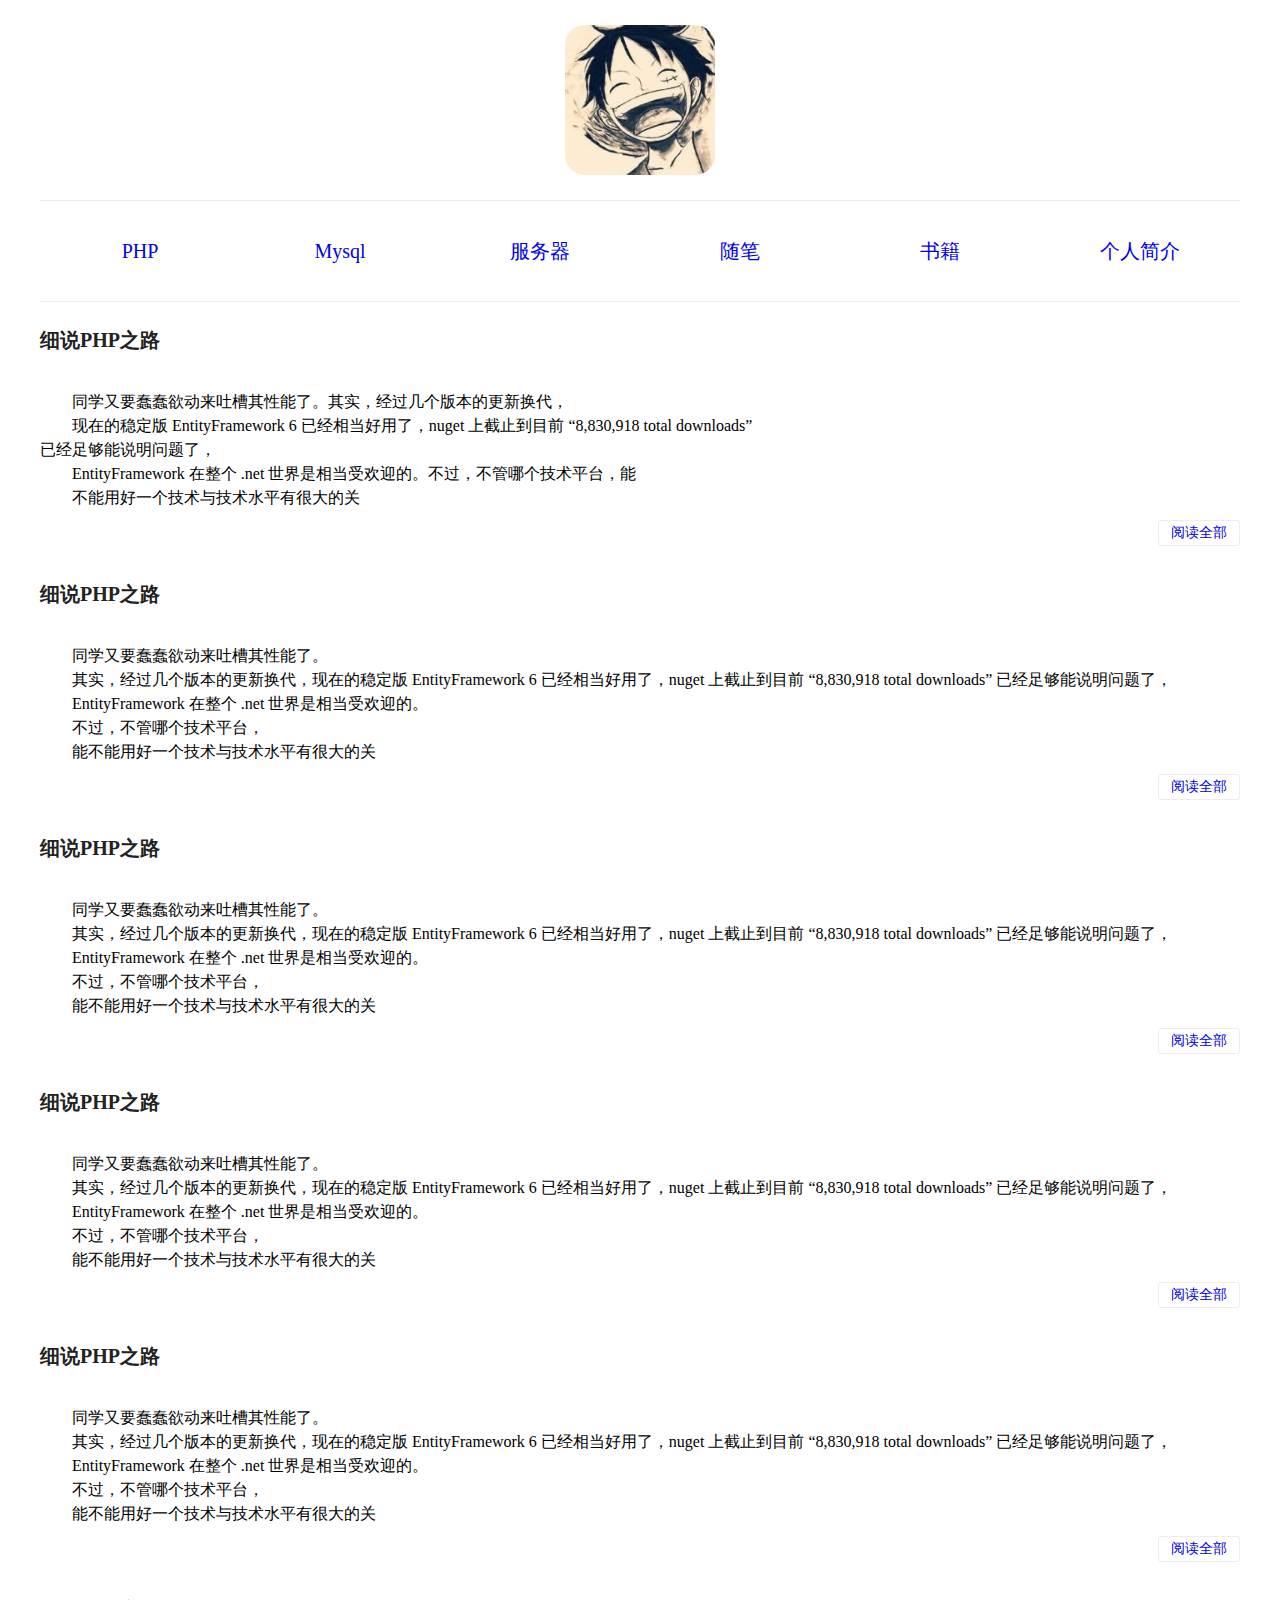
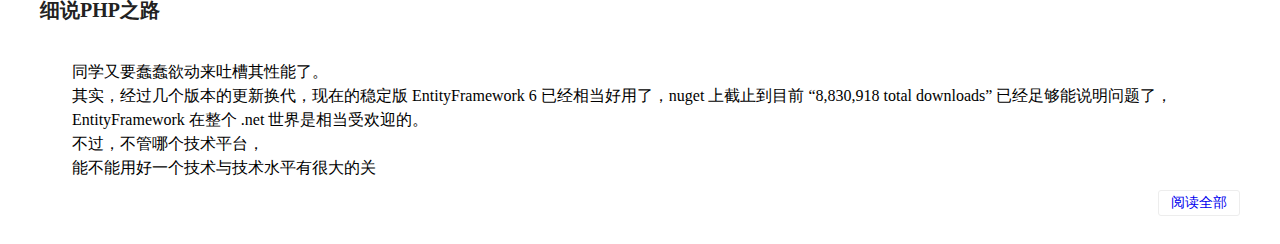
<file: App/template/home/index.html>
<!DOCTYPE html>
<html>
<head>
	<title>相阁</title>
	<link href="../../public/css/index.css" rel="stylesheet" type="text/css" />
	<link href="../../public/css/home.css" rel="stylesheet" type="text/css" />
</head>
<body>
	<div id="top-nav">
		<div class="nav-head-img">
			<img src="../../public/images/head_img.jpg" title="aaa">
		</div>
		<div class="nav-list">
			<div class="nav-fluid">
				<dl class="fl">
					<dt><a href="#">PHP</a></dt>
					<dd>
						<ul>
							<li>PHP</li>
							<li>Mysql</li>
							<li>服务器</li>
							<li>随笔</li>
							<li>书籍</li>
							<li>个人简介</li>
						</ul>
					</dd>
				</dl>
				<dl class="fl">
					<dt><a href="#">Mysql</a></dt>
					<dd>
						<ul>
							<li>PHP</li>
							<li>Mysql</li>
							<li>服务器</li>
							<li>随笔</li>
							<li>书籍</li>
							<li>个人简介</li>
						</ul>
					</dd>
				</dl>

				<dl class="fl">
					<dt><a href="#">服务器</a></dt>
					<dd>
						<ul>
							<li>PHP</li>
							<li>Mysql</li>
							<li>服务器</li>
							<li>随笔</li>
							<li>书籍</li>
							<li>个人简介</li>
						</ul>
					</dd>
				</dl>

				<dl class="fl">
					<dt><a href="#">随笔</a></dt>
					<dd>
						<ul>
							<li>PHP</li>
							<li>Mysql</li>
							<li>服务器</li>
							<li>随笔</li>
							<li>书籍</li>
							<li>个人简介</li>
						</ul>
					</dd>
				</dl>

				<dl class="fl">
					<dt><a href="#">书籍</a></dt>
					<dd>
						<ul>
							<li>PHP</li>
							<li>Mysql</li>
							<li>服务器</li>
							<li>随笔</li>
							<li>书籍</li>
							<li>个人简介</li>
						</ul>
					</dd>
				</dl>

				<dl class="fl">
					<dt><a href="#">个人简介</a></dt>
					<dd>
						<ul>
							<li>PHP</li>
							<li>Mysql</li>
							<li>服务器</li>
							<li>随笔</li>
							<li>书籍</li>
							<li>个人简介</li>
						</ul>
					</dd>
				</dl>
			</div>
			
		</div>
	</div>
	<div id="center">
		<div class="news-list">
			<h1>
				<a href="#">细说PHP之路</a>
			</h1>
			<div class="something">
				<div class="fr">
					
				</div>
			</div>
			<div class="remark">
				<p>同学又要蠢蠢欲动来吐槽其性能了。其实，经过几个版本的更新换代，</p>
				<p>现在的稳定版 EntityFramework 6 已经相当好用了，nuget 上截止到目前 “8,830,918 total downloads” </p>已经足够能说明问题了，
				<p>EntityFramework 在整个 .net 世界是相当受欢迎的。不过，不管哪个技术平台，能</p>
				<p>不能用好一个技术与技术水平有很大的关</p>
			</div>
			<div class="more">
				<a href="article.html#center">阅读全部</a>
			</div>
		</div>
		<div class="news-list">
			<h1>
				<a href="#">细说PHP之路</a>
			</h1>
			<div class="something">
				<div class="fr">
					
				</div>
			</div>
			<div class="remark">
				<p>同学又要蠢蠢欲动来吐槽其性能了。</p>
				<p>其实，经过几个版本的更新换代，现在的稳定版 EntityFramework 6 已经相当好用了，nuget 上截止到目前 “8,830,918 total downloads” 已经足够能说明问题了，</p>
				<p>EntityFramework 在整个 .net 世界是相当受欢迎的。</p>
				<p>不过，不管哪个技术平台，</p>
				<p>能不能用好一个技术与技术水平有很大的关</p>
			</div>
			<div class="more">
				<a href="#">阅读全部</a>
			</div>
		</div>
		<div class="news-list">
			<h1>
				<a href="#">细说PHP之路</a>
			</h1>
			<div class="something">
				<div class="fr">
					
				</div>
			</div>
			<div class="remark">
				<p>同学又要蠢蠢欲动来吐槽其性能了。</p>
				<p>其实，经过几个版本的更新换代，现在的稳定版 EntityFramework 6 已经相当好用了，nuget 上截止到目前 “8,830,918 total downloads” 已经足够能说明问题了，</p>
				<p>EntityFramework 在整个 .net 世界是相当受欢迎的。</p>
				<p>不过，不管哪个技术平台，</p>
				<p>能不能用好一个技术与技术水平有很大的关</p>
			</div>
			<div class="more">
				<a href="#">阅读全部</a>
			</div>
		</div>
		<div class="news-list">
			<h1>
				<a href="#">细说PHP之路</a>
			</h1>
			<div class="something">
				<div class="fr">
					
				</div>
			</div>
			<div class="remark">
				<p>同学又要蠢蠢欲动来吐槽其性能了。</p>
				<p>其实，经过几个版本的更新换代，现在的稳定版 EntityFramework 6 已经相当好用了，nuget 上截止到目前 “8,830,918 total downloads” 已经足够能说明问题了，</p>
				<p>EntityFramework 在整个 .net 世界是相当受欢迎的。</p>
				<p>不过，不管哪个技术平台，</p>
				<p>能不能用好一个技术与技术水平有很大的关</p>
			</div>
			<div class="more">
				<a href="#">阅读全部</a>
			</div>
		</div>
		<div class="news-list">
			<h1>
				<a href="#">细说PHP之路</a>
			</h1>
			<div class="something">
				<div class="fr">
					
				</div>
			</div>
			<div class="remark">
				<p>同学又要蠢蠢欲动来吐槽其性能了。</p>
				<p>其实，经过几个版本的更新换代，现在的稳定版 EntityFramework 6 已经相当好用了，nuget 上截止到目前 “8,830,918 total downloads” 已经足够能说明问题了，</p>
				<p>EntityFramework 在整个 .net 世界是相当受欢迎的。</p>
				<p>不过，不管哪个技术平台，</p>
				<p>能不能用好一个技术与技术水平有很大的关</p>
			</div>
			<div class="more">
				<a href="#">阅读全部</a>
			</div>
		</div>
		<div class="news-list">
			<h1>
				<a href="#">细说PHP之路</a>
			</h1>
			<div class="something">
				<div class="fr">
					
				</div>
			</div>
			<div class="remark">
				<p>同学又要蠢蠢欲动来吐槽其性能了。</p>
				<p>其实，经过几个版本的更新换代，现在的稳定版 EntityFramework 6 已经相当好用了，nuget 上截止到目前 “8,830,918 total downloads” 已经足够能说明问题了，</p>
				<p>EntityFramework 在整个 .net 世界是相当受欢迎的。</p>
				<p>不过，不管哪个技术平台，</p>
				<p>能不能用好一个技术与技术水平有很大的关</p>
			</div>
			<div class="more">
				<a href="#">阅读全部</a>
			</div>
		</div>

		<div class="list-more">
			
		</div>
	</div>
</body>
</html>
</file>
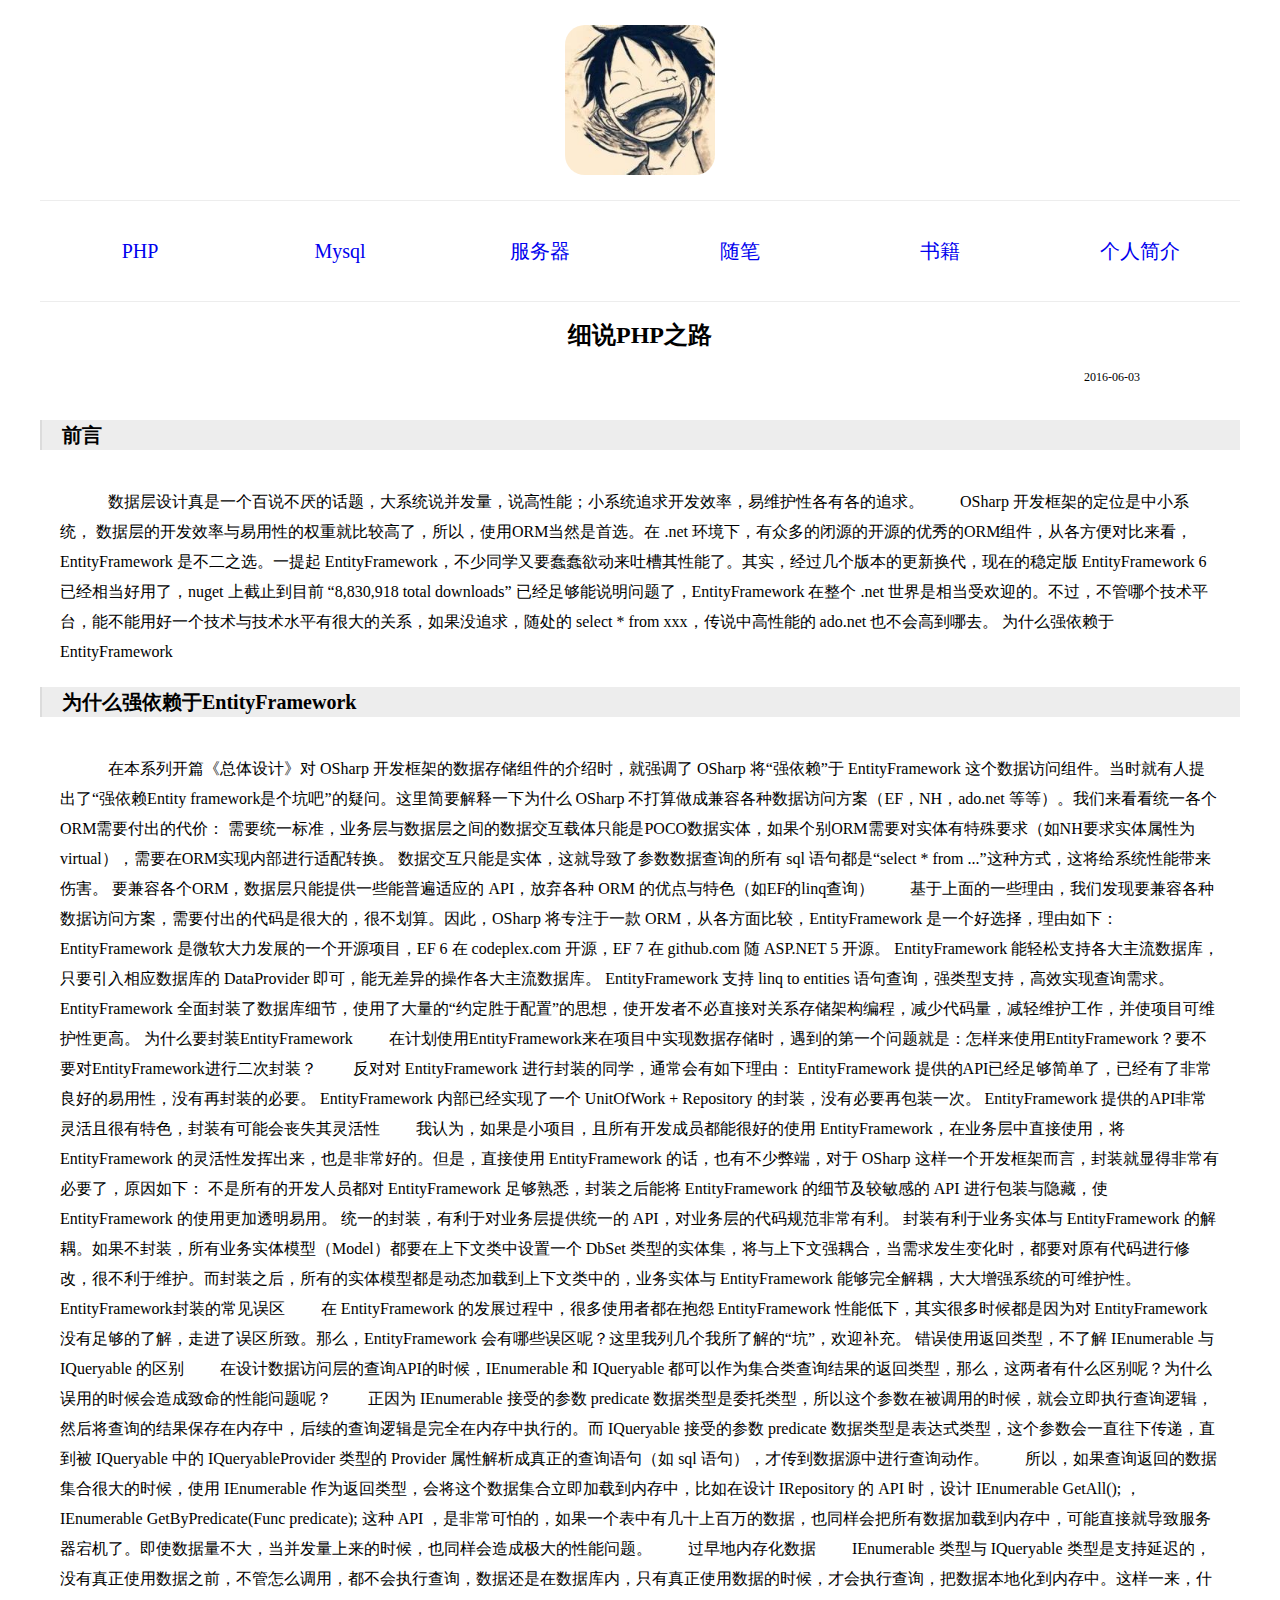
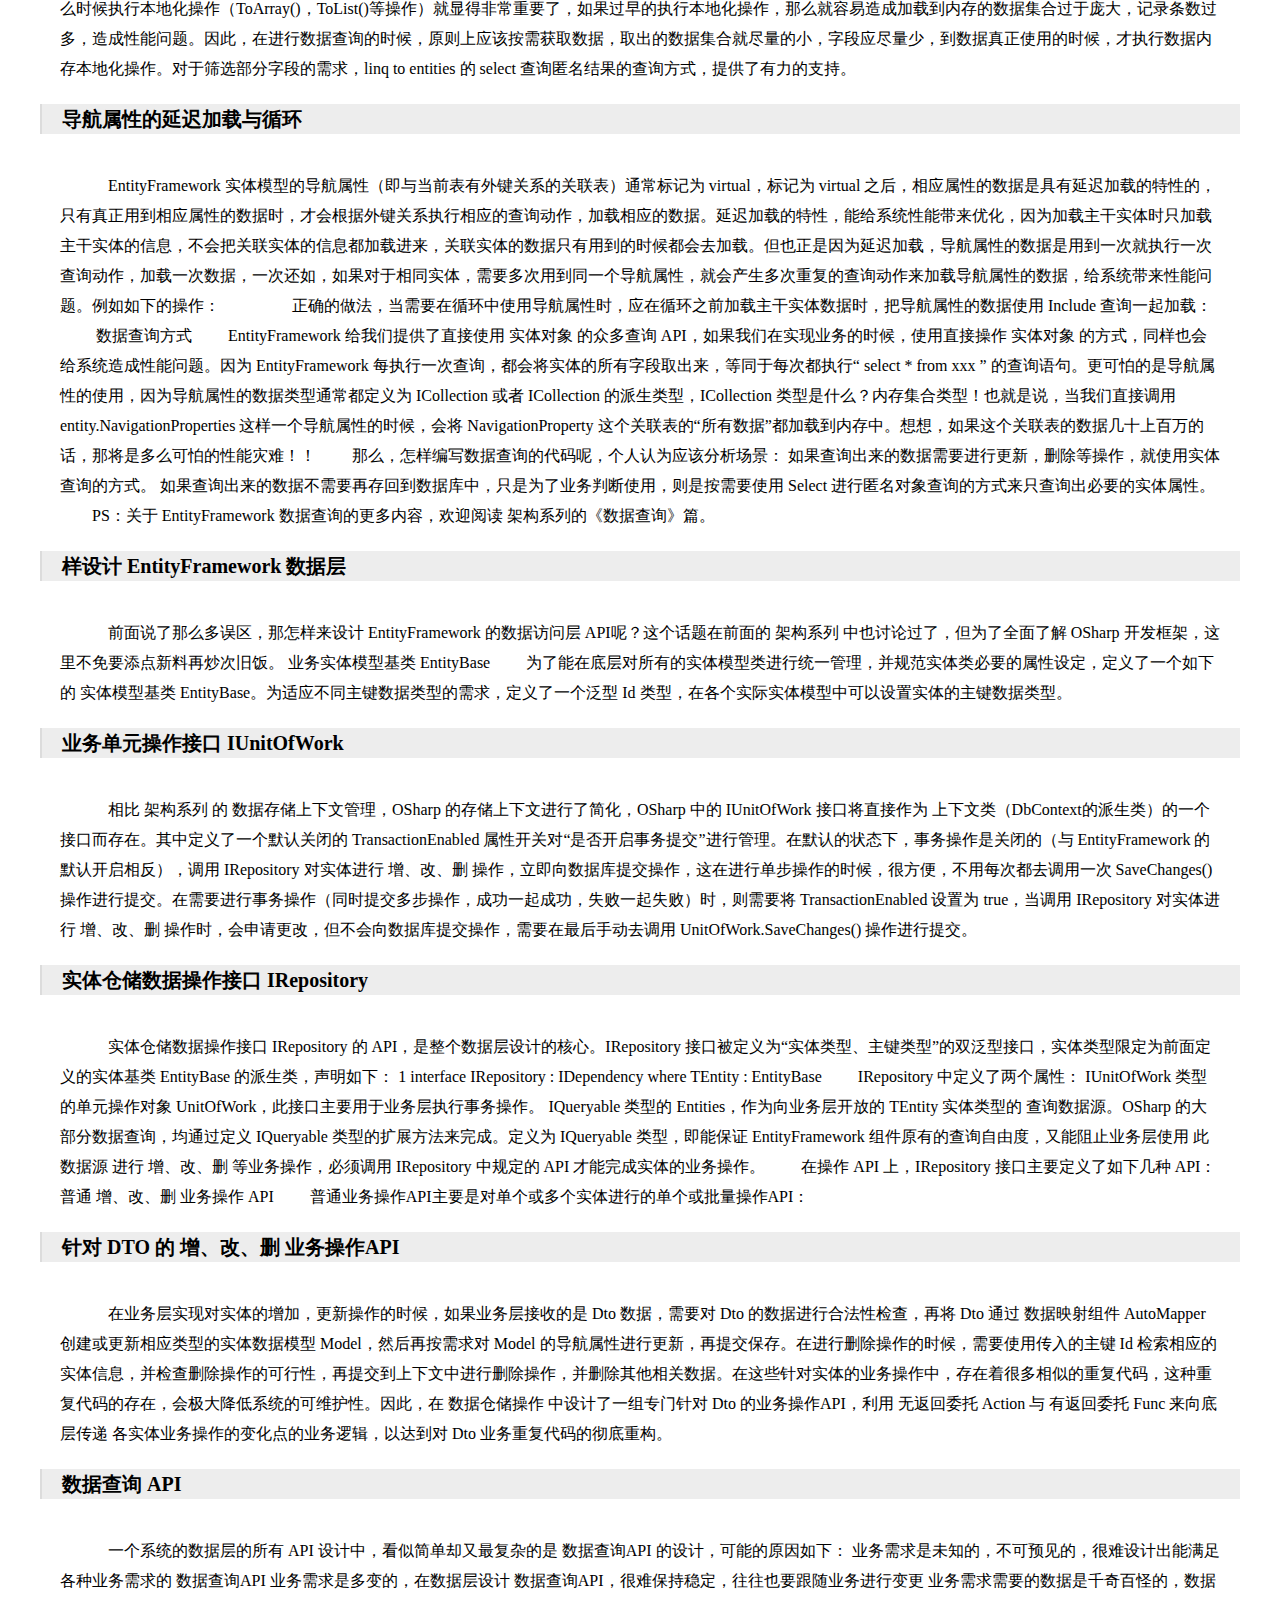
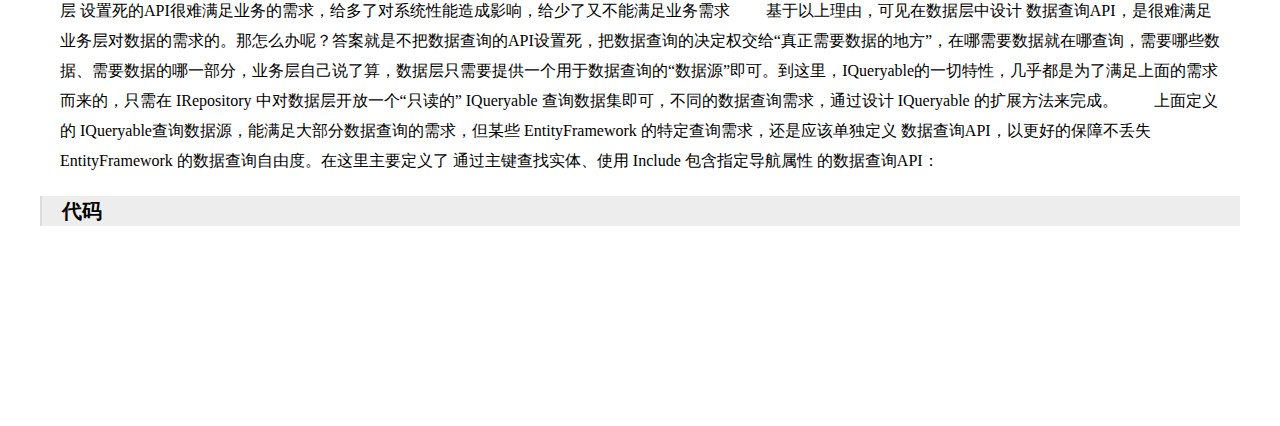
<file: App/template/home/article.html>
<!DOCTYPE html>
<html>
<head>
	<title>相阁</title>
	<link href="../../public/css/index.css" rel="stylesheet" type="text/css" />
	<link href="../../public/css/article.css" rel="stylesheet" type="text/css" />
</head>
<body>
	<div id="top-nav">
		<div class="nav-head-img">
			<img src="../../public/images/head_img.jpg" title="aaa">
		</div>
		<div class="nav-list">
			<div class="nav-fluid">
				<dl class="fl">
					<dt><a href="#">PHP</a></dt>
					<dd>
						<ul>
							<li>PHP</li>
							<li>Mysql</li>
							<li>服务器</li>
							<li>随笔</li>
							<li>书籍</li>
							<li>个人简介</li>
						</ul>
					</dd>
				</dl>
				<dl class="fl">
					<dt><a href="#">Mysql</a></dt>
					<dd>
						<ul>
							<li>PHP</li>
							<li>Mysql</li>
							<li>服务器</li>
							<li>随笔</li>
							<li>书籍</li>
							<li>个人简介</li>
						</ul>
					</dd>
				</dl>

				<dl class="fl">
					<dt><a href="#">服务器</a></dt>
					<dd>
						<ul>
							<li>PHP</li>
							<li>Mysql</li>
							<li>服务器</li>
							<li>随笔</li>
							<li>书籍</li>
							<li>个人简介</li>
						</ul>
					</dd>
				</dl>

				<dl class="fl">
					<dt><a href="#">随笔</a></dt>
					<dd>
						<ul>
							<li>PHP</li>
							<li>Mysql</li>
							<li>服务器</li>
							<li>随笔</li>
							<li>书籍</li>
							<li>个人简介</li>
						</ul>
					</dd>
				</dl>

				<dl class="fl">
					<dt><a href="#">书籍</a></dt>
					<dd>
						<ul>
							<li>PHP</li>
							<li>Mysql</li>
							<li>服务器</li>
							<li>随笔</li>
							<li>书籍</li>
							<li>个人简介</li>
						</ul>
					</dd>
				</dl>

				<dl class="fl">
					<dt><a href="#">个人简介</a></dt>
					<dd>
						<ul>
							<li>PHP</li>
							<li>Mysql</li>
							<li>服务器</li>
							<li>随笔</li>
							<li>书籍</li>
							<li>个人简介</li>
						</ul>
					</dd>
				</dl>
			</div>
			
		</div>
	</div>
	<div id="center">
		

		<h1 class="article-h1">细说PHP之路</h1>
		<div class="something">
			<div class="fr">
				<span>2016-06-03</span>
			</div>
		</div>

		<div id="article-main" class="article-main">
			<h1>前言</h1>

　　<p>数据层设计真是一个百说不厌的话题，大系统说并发量，说高性能；小系统追求开发效率，易维护性各有各的追求。
　　OSharp 开发框架的定位是中小系统， 数据层的开发效率与易用性的权重就比较高了，所以，使用ORM当然是首选。在 .net 环境下，有众多的闭源的开源的优秀的ORM组件，从各方便对比来看，EntityFramework 是不二之选。一提起 EntityFramework，不少同学又要蠢蠢欲动来吐槽其性能了。其实，经过几个版本的更新换代，现在的稳定版 EntityFramework 6 已经相当好用了，nuget 上截止到目前 “8,830,918 total downloads” 已经足够能说明问题了，EntityFramework 在整个 .net 世界是相当受欢迎的。不过，不管哪个技术平台，能不能用好一个技术与技术水平有很大的关系，如果没追求，随处的 select * from xxx，传说中高性能的 ado.net 也不会高到哪去。
为什么强依赖于EntityFramework</p>


			<h1>为什么强依赖于EntityFramework</h1>

　　<p>在本系列开篇《总体设计》对 OSharp 开发框架的数据存储组件的介绍时，就强调了 OSharp 将“强依赖”于 EntityFramework 这个数据访问组件。当时就有人提出了“强依赖Entity framework是个坑吧”的疑问。这里简要解释一下为什么 OSharp 不打算做成兼容各种数据访问方案（EF，NH，ado.net 等等）。我们来看看统一各个ORM需要付出的代价：

需要统一标准，业务层与数据层之间的数据交互载体只能是POCO数据实体，如果个别ORM需要对实体有特殊要求（如NH要求实体属性为virtual），需要在ORM实现内部进行适配转换。
数据交互只能是实体，这就导致了参数数据查询的所有 sql 语句都是“select * from ...”这种方式，这将给系统性能带来伤害。
要兼容各个ORM，数据层只能提供一些能普遍适应的 API，放弃各种 ORM 的优点与特色（如EF的linq查询）
　　基于上面的一些理由，我们发现要兼容各种数据访问方案，需要付出的代码是很大的，很不划算。因此，OSharp 将专注于一款 ORM，从各方面比较，EntityFramework 是一个好选择，理由如下：

EntityFramework 是微软大力发展的一个开源项目，EF 6 在 codeplex.com 开源，EF 7 在 github.com 随 ASP.NET 5 开源。
EntityFramework 能轻松支持各大主流数据库，只要引入相应数据库的 DataProvider 即可，能无差异的操作各大主流数据库。
EntityFramework 支持 linq to entities 语句查询，强类型支持，高效实现查询需求。
EntityFramework 全面封装了数据库细节，使用了大量的“约定胜于配置”的思想，使开发者不必直接对关系存储架构编程，减少代码量，减轻维护工作，并使项目可维护性更高。
为什么要封装EntityFramework

　　在计划使用EntityFramework来在项目中实现数据存储时，遇到的第一个问题就是：怎样来使用EntityFramework？要不要对EntityFramework进行二次封装？ 

　　反对对 EntityFramework 进行封装的同学，通常会有如下理由：

EntityFramework 提供的API已经足够简单了，已经有了非常良好的易用性，没有再封装的必要。
EntityFramework 内部已经实现了一个 UnitOfWork + Repository 的封装，没有必要再包装一次。
EntityFramework 提供的API非常灵活且很有特色，封装有可能会丧失其灵活性
　　我认为，如果是小项目，且所有开发成员都能很好的使用 EntityFramework，在业务层中直接使用，将 EntityFramework 的灵活性发挥出来，也是非常好的。但是，直接使用 EntityFramework 的话，也有不少弊端，对于 OSharp 这样一个开发框架而言，封装就显得非常有必要了，原因如下：

不是所有的开发人员都对 EntityFramework 足够熟悉，封装之后能将 EntityFramework 的细节及较敏感的 API 进行包装与隐藏，使 EntityFramework 的使用更加透明易用。
统一的封装，有利于对业务层提供统一的 API，对业务层的代码规范非常有利。
封装有利于业务实体与 EntityFramework 的解耦。如果不封装，所有业务实体模型（Model）都要在上下文类中设置一个 DbSet<TEntity> 类型的实体集，将与上下文强耦合，当需求发生变化时，都要对原有代码进行修改，很不利于维护。而封装之后，所有的实体模型都是动态加载到上下文类中的，业务实体与 EntityFramework 能够完全解耦，大大增强系统的可维护性。 
EntityFramework封装的常见误区

 　　在 EntityFramework 的发展过程中，很多使用者都在抱怨 EntityFramework 性能低下，其实很多时候都是因为对 EntityFramework 没有足够的了解，走进了误区所致。那么，EntityFramework 会有哪些误区呢？这里我列几个我所了解的“坑”，欢迎补充。

错误使用返回类型，不了解 IEnumerable<T> 与 IQueryable<T> 的区别

　　在设计数据访问层的查询API的时候，IEnumerable<T> 和 IQueryable<T> 都可以作为集合类查询结果的返回类型，那么，这两者有什么区别呢？为什么误用的时候会造成致命的性能问题呢？


　　正因为 IEnumerable<T> 接受的参数 predicate 数据类型是委托类型，所以这个参数在被调用的时候，就会立即执行查询逻辑，然后将查询的结果保存在内存中，后续的查询逻辑是完全在内存中执行的。而 IQueryable<T> 接受的参数 predicate 数据类型是表达式类型，这个参数会一直往下传递，直到被 IQueryable 中的 IQueryableProvider 类型的 Provider 属性解析成真正的查询语句（如 sql 语句），才传到数据源中进行查询动作。

　　所以，如果查询返回的数据集合很大的时候，使用 IEnumerable<T> 作为返回类型，会将这个数据集合立即加载到内存中，比如在设计 IRepository<T> 的 API 时，设计  IEnumerable<T> GetAll(); ， IEnumerable<T> GetByPredicate(Func<T, bool> predicate); 这种 API ，是非常可怕的，如果一个表中有几十上百万的数据，也同样会把所有数据加载到内存中，可能直接就导致服务器宕机了。即使数据量不大，当并发量上来的时候，也同样会造成极大的性能问题。　　

过早地内存化数据

　　IEnumerable<T> 类型与 IQueryable<T> 类型是支持延迟的，没有真正使用数据之前，不管怎么调用，都不会执行查询，数据还是在数据库内，只有真正使用数据的时候，才会执行查询，把数据本地化到内存中。这样一来，什么时候执行本地化操作（ToArray()，ToList()等操作）就显得非常重要了，如果过早的执行本地化操作，那么就容易造成加载到内存的数据集合过于庞大，记录条数过多，造成性能问题。因此，在进行数据查询的时候，原则上应该按需获取数据，取出的数据集合就尽量的小，字段应尽量少，到数据真正使用的时候，才执行数据内存本地化操作。对于筛选部分字段的需求，linq to entities 的 select 查询匿名结果的查询方式，提供了有力的支持。</p>

<h1>导航属性的延迟加载与循环</h1>

　　<p>EntityFramework 实体模型的导航属性（即与当前表有外键关系的关联表）通常标记为 virtual，标记为 virtual 之后，相应属性的数据是具有延迟加载的特性的，只有真正用到相应属性的数据时，才会根据外键关系执行相应的查询动作，加载相应的数据。延迟加载的特性，能给系统性能带来优化，因为加载主干实体时只加载主干实体的信息，不会把关联实体的信息都加载进来，关联实体的数据只有用到的时候都会去加载。但也正是因为延迟加载，导航属性的数据是用到一次就执行一次查询动作，加载一次数据，一次还如，如果对于相同实体，需要多次用到同一个导航属性，就会产生多次重复的查询动作来加载导航属性的数据，给系统带来性能问题。例如如下的操作：

　　

　　正确的做法，当需要在循环中使用导航属性时，应在循环之前加载主干实体数据时，把导航属性的数据使用 Include 查询一起加载：

　　

数据查询方式

　　EntityFramework 给我们提供了直接使用 实体对象 的众多查询 API，如果我们在实现业务的时候，使用直接操作 实体对象 的方式，同样也会给系统造成性能问题。因为 EntityFramework 每执行一次查询，都会将实体的所有字段取出来，等同于每次都执行“ select * from xxx ” 的查询语句。更可怕的是导航属性的使用，因为导航属性的数据类型通常都定义为 ICollection<T> 或者 ICollection<T> 的派生类型，ICollection<T> 类型是什么？内存集合类型！也就是说，当我们直接调用 entity.NavigationProperties 这样一个导航属性的时候，会将 NavigationProperty 这个关联表的“所有数据”都加载到内存中。想想，如果这个关联表的数据几十上百万的话，那将是多么可怕的性能灾难！！

　　那么，怎样编写数据查询的代码呢，个人认为应该分析场景：

如果查询出来的数据需要进行更新，删除等操作，就使用实体查询的方式。
如果查询出来的数据不需要再存回到数据库中，只是为了业务判断使用，则是按需要使用 Select 进行匿名对象查询的方式来只查询出必要的实体属性。
　　PS：关于 EntityFramework 数据查询的更多内容，欢迎阅读 架构系列的《数据查询》篇。 </p>

<h1>样设计 EntityFramework 数据层</h1>

 　　<p>前面说了那么多误区，那怎样来设计 EntityFramework 的数据访问层 API呢？这个话题在前面的 架构系列 中也讨论过了，但为了全面了解 OSharp 开发框架，这里不免要添点新料再炒次旧饭。

业务实体模型基类 EntityBase

 　　为了能在底层对所有的实体模型类进行统一管理，并规范实体类必要的属性设定，定义了一个如下的 实体模型基类 EntityBase<TKey>。为适应不同主键数据类型的需求，定义了一个泛型 Id 类型，在各个实际实体模型中可以设置实体的主键数据类型。</p>

				<h1>业务单元操作接口 IUnitOfWork</h1>

 　　<p>相比 架构系列 的 数据存储上下文管理，OSharp 的存储上下文进行了简化，OSharp 中的 IUnitOfWork 接口将直接作为 上下文类（DbContext的派生类）的一个接口而存在。其中定义了一个默认关闭的 TransactionEnabled 属性开关对“是否开启事务提交”进行管理。在默认的状态下，事务操作是关闭的（与 EntityFramework 的默认开启相反），调用 IRepository 对实体进行 增、改、删 操作，立即向数据库提交操作，这在进行单步操作的时候，很方便，不用每次都去调用一次 SaveChanges() 操作进行提交。在需要进行事务操作（同时提交多步操作，成功一起成功，失败一起失败）时，则需要将 TransactionEnabled 设置为 true，当调用 IRepository 对实体进行 增、改、删 操作时，会申请更改，但不会向数据库提交操作，需要在最后手动去调用 UnitOfWork.SaveChanges() 操作进行提交。</p>

				<h1>实体仓储数据操作接口 IRepository</h1>

 　　<p>实体仓储数据操作接口 IRepository 的 API，是整个数据层设计的核心。IRepository 接口被定义为“实体类型、主键类型”的双泛型接口，实体类型限定为前面定义的实体基类 EntityBase<TKey> 的派生类，声明如下：

1 interface IRepository<TEntity, TKey> : IDependency where TEntity : EntityBase<TKey>
　　IRepository 中定义了两个属性：

IUnitOfWork 类型的单元操作对象 UnitOfWork，此接口主要用于业务层执行事务操作。
IQueryable<TEntity> 类型的 Entities，作为向业务层开放的 TEntity 实体类型的 查询数据源。OSharp 的大部分数据查询，均通过定义 IQueryable<T> 类型的扩展方法来完成。定义为 IQueryable<TEntity> 类型，即能保证 EntityFramework 组件原有的查询自由度，又能阻止业务层使用 此数据源 进行 增、改、删 等业务操作，必须调用 IRepository 中规定的 API 才能完成实体的业务操作。
　　在操作 API 上，IRepository 接口主要定义了如下几种 API：

普通 增、改、删 业务操作 API

　　普通业务操作API主要是对单个或多个实体进行的单个或批量操作API：</p>


				<h1>针对 DTO 的 增、改、删 业务操作API</h1>

　　<p>在业务层实现对实体的增加，更新操作的时候，如果业务层接收的是 Dto 数据，需要对 Dto 的数据进行合法性检查，再将 Dto 通过 数据映射组件 AutoMapper 创建或更新相应类型的实体数据模型 Model，然后再按需求对 Model 的导航属性进行更新，再提交保存。在进行删除操作的时候，需要使用传入的主键 Id 检索相应的实体信息，并检查删除操作的可行性，再提交到上下文中进行删除操作，并删除其他相关数据。在这些针对实体的业务操作中，存在着很多相似的重复代码，这种重复代码的存在，会极大降低系统的可维护性。因此，在 数据仓储操作 中设计了一组专门针对 Dto 的业务操作API，利用 无返回委托 Action<T> 与 有返回委托 Func<T, RT> 来向底层传递 各实体业务操作的变化点的业务逻辑，以达到对 Dto 业务重复代码的彻底重构。</p>

			<h1>数据查询 API</h1>

 　　<p>一个系统的数据层的所有 API 设计中，看似简单却又最复杂的是 数据查询API 的设计，可能的原因如下：

业务需求是未知的，不可预见的，很难设计出能满足各种业务需求的 数据查询API
业务需求是多变的，在数据层设计 数据查询API，很难保持稳定，往往也要跟随业务进行变更
业务需求需要的数据是千奇百怪的，数据层 设置死的API很难满足业务的需求，给多了对系统性能造成影响，给少了又不能满足业务需求
　　基于以上理由，可见在数据层中设计 数据查询API，是很难满足业务层对数据的需求的。那怎么办呢？答案就是不把数据查询的API设置死，把数据查询的决定权交给“真正需要数据的地方”，在哪需要数据就在哪查询，需要哪些数据、需要数据的哪一部分，业务层自己说了算，数据层只需要提供一个用于数据查询的“数据源”即可。到这里，IQueryable<T>的一切特性，几乎都是为了满足上面的需求而来的，只需在 IRepository 中对数据层开放一个“只读的” IQueryable<TEntity> 查询数据集即可，不同的数据查询需求，通过设计 IQueryable<T> 的扩展方法来完成。

　　上面定义的 IQueryable<T>查询数据源，能满足大部分数据查询的需求，但某些 EntityFramework 的特定查询需求，还是应该单独定义 数据查询API，以更好的保障不丢失 EntityFramework 的数据查询自由度。在这里主要定义了 通过主键查找实体、使用 Include 包含指定导航属性 的数据查询API：</p>

<h1>代码</h1>



		</div>
	</div>


	<ul id="right-nav" class="right-nav">
	</ul>
	<a href="#center" class="top">top</a>
</body>
<script type="text/javascript" src="../../public/js/jquery.min.js"></script>
<script type="text/javascript" src="../../public/js/article.js"></script>
</html>
</file>
<file: App/public/css/index.css>
body{
	font-size: 12px;
	background-color: #fff;
	font-family: "微软雅黑";
}

body,h1,h2,h3,h4,h5,h6,p,ul,li,ol,dl,dt,dd{
	margin: 0;
	padding: 0;
}

ul,li,ol,dl,dt,dd{
	list-style: none;
}

img{
	border: 0;
}

a{
	text-decoration: none;
}

.fl{
	float: left;
}

.fr{
	float: right;
}

#top-nav{
	height: 300px;
}

#center{
	width: 1200px;
	margin: 0 auto;
}




.nav-head-img{
	height: 175px;
	padding-top: 25px;
	text-align: center;
}

.nav-head-img img{
	width: 150px;
	height: 150px;
	border-radius: 20px;
}

.nav-list{
	height: 100px;
}

.nav-fluid{
	width: 1200px;
	height: 100px;
	margin: 0 auto;
	border-top: 1px solid #ededed;
	border-bottom: 1px solid #ededed;
	clear: both;
}

.nav-fluid dl{
	width: 200px;
	height: 100px;
}

.nav-fluid dl dt{
	text-align: center;
	height: 100px;
	line-height: 100px;
	vertical-align: middle;
}

.nav-fluid dl dt a{
	font-size: 20px;
}

.nav-fluid dl dd{
	display: none;
}


.top{
	display: block;
	position: fixed;
	left: 50%;
	bottom: 160px;
	width: 50px;
	height: 50px;
	line-height: 50px;
	vertical-align: middle;
	margin-left: 650px;
	border: 1px solid #dcdcdc;
	border-radius: 4px;
	text-align: center;
	font-size: 16px;
	font-weight: bold;
}
</file>
<file: App/public/css/home.css>
.news-list{
	margin: 20px 0;
}

.news-list h1{
	height: 40px;
	line-height: 40px;
	font-size: 20px;
}

.news-list h1 a{
	color: #222;
}


.news-list .something{
	height: 30px;
	line-height: 30px;
	padding: 0 20px;
}

.news-list .remark{
	line-height: 24px;
	vertical-align: middle;
	font-size: 16px;
	text-indent: 2em;
}

.news-list .more{
	height: 24px;
	line-height: 24px;
	padding: 10px 0 10px 0;
	vertical-align: middle;
}

.news-list .more a{
	float: right;
	display: block;
	width: 80px;
	height: 24px;
	line-height: 24px;
	vertical-align: middle;
	text-align: center;
	font-size: 14px;
	border: 1px solid #ededed;
	border-radius: 3px;
}
</file>
<file: App/public/css/article.css>
.article-h1{
	margin: 20px 0;
	height: 30px;
	line-height: 30px;
	vertical-align: middle;
	text-align: center;
}

.something{
	height: 30px;
	padding: 0 100px;
}

.article-main{
	text-indent: 4em;
	margin-bottom: 200px;
}

.article-main h1{
	margin: 20px 0;
	height: 30px;
	line-height: 30px;
	vertical-align: middle;
	border-left: 2px solid #dcdcdc;
	font-size: 20px;
	background-color: #ededed;
	text-indent: 1em;
}

.article-main p{
	line-height: 30px;
	vertical-align: middle;
	font-size: 16px;
	padding: 0 20px;
}


.right-nav{
	position: fixed;
	left: 50%;
	top:200px;
	margin-left: 650px;
	width: 300px;
}

.right-nav li{
	height: 24px;
	line-height: 24px;
	vertical-align: middle;
}

.right-nav li a{
	color: #3B95C9;
}

.right-nav li a:hover{
	cursor: pointer;
	text-decoration: underline;
}
</file>
